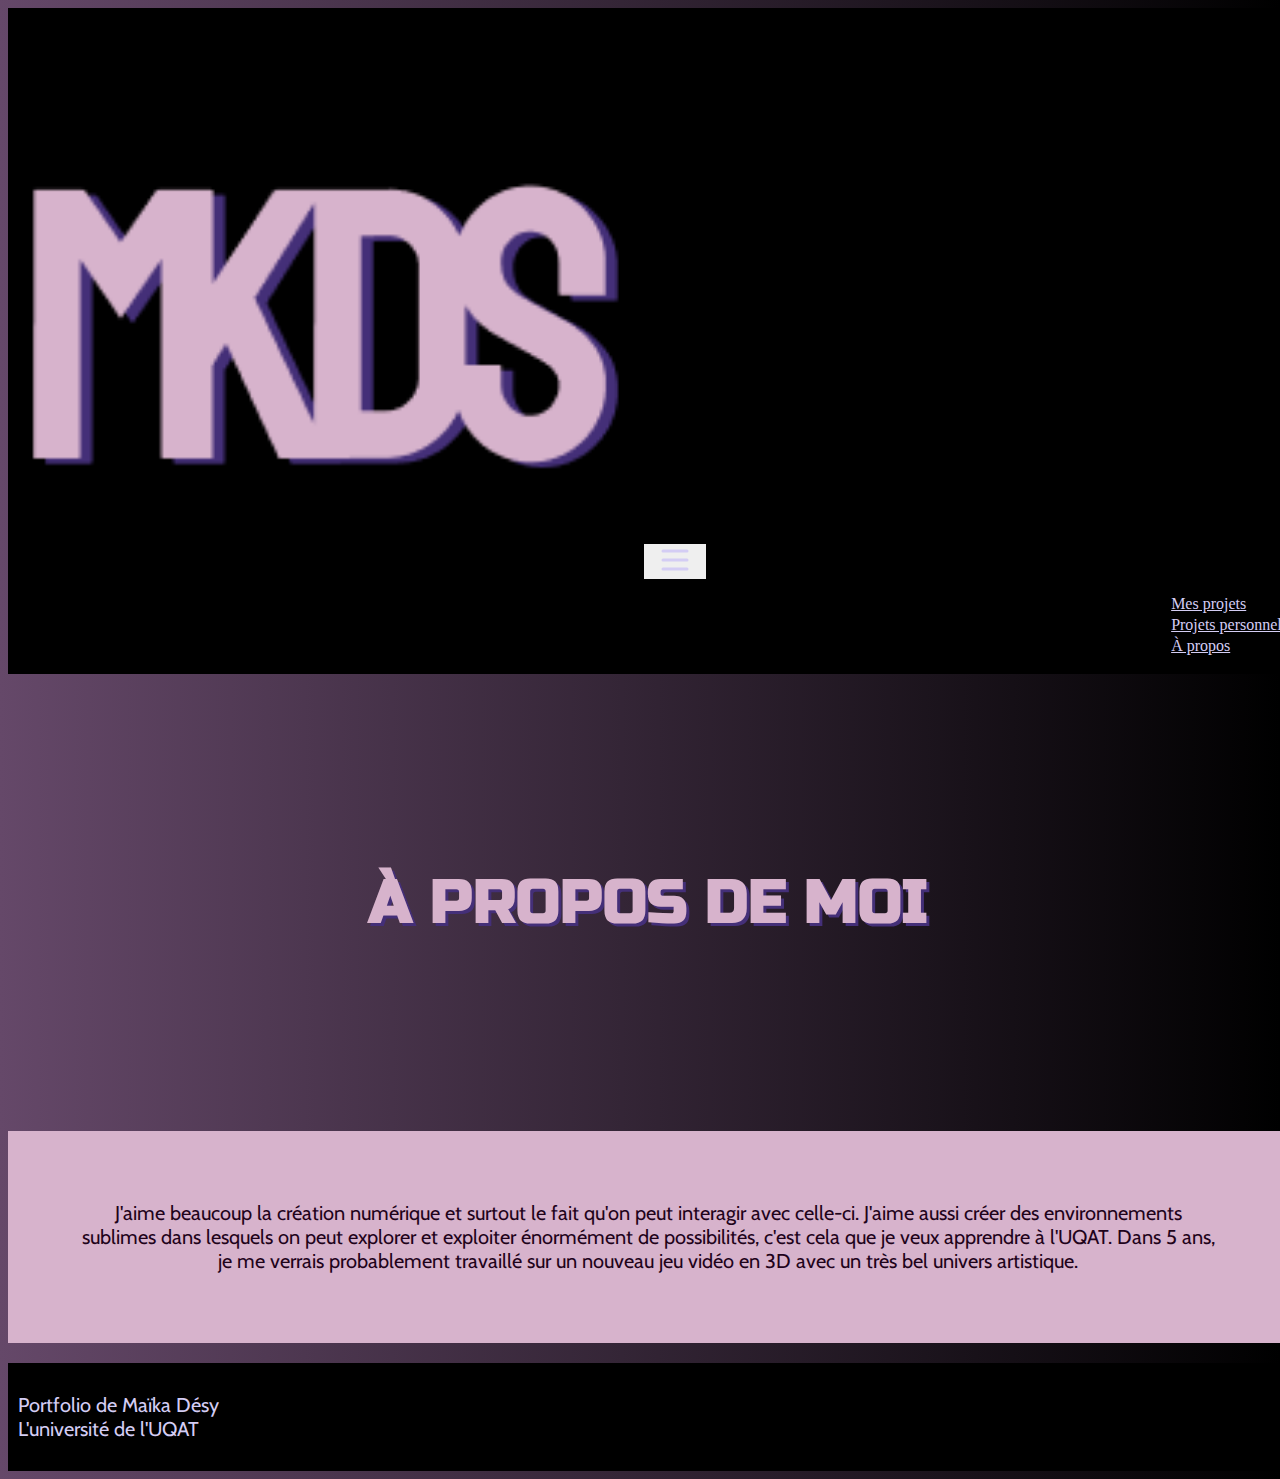
<file: a_propos.html>
<!DOCTYPE html>
<html lang="fr">
<head>
    <meta charset="UTF-8">
    <meta name="viewport" content="width=device-width, initial-scale=1.0">
    <link rel="preconnect" href="https://fonts.googleapis.com">
    <link rel="preconnect" href="https://fonts.gstatic.com" crossorigin>
    <link rel="preconnect" href="https://fonts.googleapis.com">
<link rel="preconnect" href="https://fonts.gstatic.com" crossorigin>
<link href="https://fonts.googleapis.com/css2?family=Russo+One&family=Tilt+Neon&display=swap" rel="stylesheet">
<link href="https://fonts.googleapis.com/css2?family=Cabin&family=Passion+One&family=Secular+One&display=swap" rel="stylesheet">
<link href="https://fonts.googleapis.com/css2?family=Russo+One&display=swap" rel="stylesheet">
<link href="https://fonts.googleapis.com/css2?family=Lobster&family=Russo+One&family=Tilt+Neon&display=swap" rel="stylesheet">
<link href="https://fonts.googleapis.com/css2?family=Cabin&display=swap" rel="stylesheet">
<link href="https://cdn.jsdelivr.net/npm/bootstrap@5.1.3/dist/css/bootstrap.min.css" rel="stylesheet" integrity="sha384-1BmE4kWBq78iYhFldvKuhfTAU6auU8tT94WrHftjDbrCEXSU1oBoqyl2QvZ6jIW3" crossorigin="anonymous">
    <link rel="stylesheet" href="https://cdn.jsdelivr.net/npm/bootstrap-icons@1.10.0/font/bootstrap-icons.css">
    <link rel="stylesheet" href="https://cdn.jsdelivr.net/npm/swiper@9/swiper-bundle.min.css" />
    <title>Portfolio de Maïka Désy</title>
    <link rel="stylesheet" href="style.css">
</head>
<body id="propos">
<header>

        <!-- Bannière -->
       
        <!-- Navbar -->
        <nav class="navbar navbar-light navbar-expand-lg">
            <div class="container">

            <!-- Logo -->
              <a class="navbar-brand" value="href" onclick="location.href='index.html'">
                <img class="logo" src="medias/logo/logo_horizontal.png">
              </a>

              <!-- Hamburger -->
              <button class="navbar-toggler" data-bs-toggle="collapse" data-bs-target="#mainNav" aria-controls="mainNav" aria-expanded="false" aria-label="Affichage/masquage de la navigation">
                <svg viewBox="0 0 12 10" class="hamburger" height="30px" width="50px">
                    <path d="M10,2 L2,2" class="upper" style="fill: none;stroke: #D4CDF4;stroke-linecap: round;"/>
                    <path d="M2,5 L10,5" class="middle" style="fill: none;stroke: #D4CDF4;stroke-linecap: round;"/>
                    <path d="M10,8 L2,8" class="lower" style="fill: none;stroke: #D4CDF4;stroke-linecap: round;"/>   
                </svg>
              </button>
              

              <!-- Navigation -->
              <div id="mainNav" class="collapse navbar-collapse">
                <ul class="navbar-nav d-flex align-items-end">
                  <li class="nav-item">
                    <a class="nav-link me-3" id="no1" href="index.html">Mes projets</a>
                  </li>
                  <li class="nav-item">
                    <a class="nav-link me-3" id="no2"  href="projets_personnels.html">Projets personnels</a>
                  </li>
                  <li class="nav-item">
                    <a class="nav-link me-3" id="no3" href="a_propos.html">À propos</a>
                  </li>
                  
                </ul>
              </div>  
            </div>
        </nav>
    </header>

    <main>
        <h1 class="titre_propos">À propos de moi</h1>

        <p class="propos_desc">
          J'aime beaucoup la création numérique et surtout le fait qu'on peut interagir avec celle-ci. J'aime aussi créer des environnements sublimes dans lesquels on peut explorer et exploiter 
          énormément de possibilités, c'est cela que je veux apprendre à l'UQAT. Dans 5 ans, je me verrais probablement travaillé sur un nouveau jeu vidéo en 3D avec un très bel univers artistique.
 </p>
    </main>


    <footer class="px-3 p-5">
        <p>Portfolio de Maïka Désy
        </br>
        L'université de l'UQAT
        </p>

    </footer>
    <script src="https://cdn.jsdelivr.net/npm/bootstrap@5.1.3/dist/js/bootstrap.bundle.min.js" integrity="sha384-ka7Sk0Gln4gmtz2MlQnikT1wXgYsOg+OMhuP+IlRH9sENBO0LRn5q+8nbTov4+1p" crossorigin="anonymous"></script>
    <script src="https://cdn.jsdelivr.net/npm/swiper@10/swiper-bundle.min.js"></script>
    <script src="script.js"></script>
  </body>
</html>
</file>
<file: style.css>
body#mes_projets{
    background-image: linear-gradient(to left, #000000, #654869);
    background-repeat: no-repeat;
    width: 100%;
    
}

.alert {
    margin-bottom: 0 !important;
    background-color: #8DB6D0;
    color: #280aeb;
    border: none;
    border-radius: 0%;
  }
  .alert .btn-close {
    top: 0.3rem !important;
  }
  
  nav {
    background-image: linear-gradient(to left, #000000, #000000);
    background-repeat: no-repeat;
  }
  nav .navbar-toggler {
    border: none;
  }
  
.logo{
  margin-top:-20px;
  margin-bottom:-10px;
}

  li a {
    color: #D4CDF4 !important;
  }
  li a::after {
    content: "";
    display: block;
    margin: auto;
    height: 3px;
    width: 0;
    top: 5px;
    background: transparent;
    transition: all 0.3s;
  }
  li a:hover::after, li a.active-nav::after {
    width: 100%;
    background: rgb(215, 179, 204);
  }
  
  @media screen and (min-width: 992px) {
    .navbar-collapse {
      display: flex;
      justify-content: end;
    }
  }



.hero{
  margin-bottom: 15%;
}

  .hero .card {

    background-color: #000000;
   
  }
  .hero .card h5 {
    color: #16077a;
    line-height: 1.5;
  }
  .hero .card img {
    width: 100%;
    height: 20%;
    -o-object-fit: cover;
       object-fit: cover;
    aspect-ratio: 5/3;
    
  }
  .hero .swiper-pagination-bullet {
    width: 8px;
    height: 8px;
    border-radius: 10px;
  }
  .hero .swiper-pagination-bullet-active {
    width: 20px;
    background: rgb(215, 179, 204);
    
  }


  .swiper-pagination-bullet-active {
   
    background: #D4CDF4;
  }



footer p{
  color: #D4CDF4 ;
}


  
  @media (min-width: 100px) {

    h1{
      font-family: 'Russo One', sans-serif;
      color: rgb(215, 179, 204);
    text-align: center;
    
  vertical-align: middle;
      font-size: 35px;
     
      text-transform: uppercase;
      text-shadow: 3px 3px rgb(68, 47, 120);
     
     
    }
  
    h2{
      
      color: rgb(215, 179, 204);
      text-align: center;
      font-family: 'Tilt Neon', sans-serif;
      
  display: flex;
  flex-direction: column;
  align-items: center;
      font-size: 39px;
    
    }
  
    h3{
      font-family: 'Lobster', sans-serif;
  
      margin-bottom: 50%;
      color: #D4CDF4;
      display: flex;
      font-size: 38px;
      justify-content: center;
      align-self: center;
  
    }

    .card-title{
      color: #8db6d000;
      width: 100%;
      height: 100%;
      text-align: center;
    
     font-size: 0px;
     
      position: absolute;
      background-color: #210ab300;
    }
    
    .card-title:hover{
      color: #D4CDF4;;
      width: 100%;
      height: 100%;
      text-align: center;
      font-family: 'Cabin', sans-serif;
     font-size: 30px;
     padding-top: 23%;
      position: absolute;
      background-color: #7b5f86a0;
    }
  
    .titre_portfolio{
      margin-top: 40%;
     
      
    }

    h6{
      font-family: 'Passion One', sans-serif;
      font-size: 40px;
      color: rgb(215, 179, 204);
      background-color: #1f031b;
      padding: 20px;
      
    }

    .title{
      margin-bottom: 3%;
      }
      
      
      
      h6.meilleurs_projets{
        margin-bottom: -8%;
        font-size: 40px;
      }
      
      p{
        color: #1f031b;
        font-family: 'Cabin', sans-serif;
      }
      
      
      .premier{
        background-color: rgb(215, 179, 204);
      }
      
    
  .desc{
    display: none;
  padding: 5px;
    
    
    font-size: 11px;
  }

  .desc1{
    display: none;
    padding: 5px;
    
    font-size: 11px;
  }
  
  .desc2{
    background-color: rgb(215, 179, 204);
  padding: 38px;
    

    font-size: 18px;
  }

  video{
    width: 100%;
   height: 50%;
  
  } 


  #vr{
    width: 100%;
     height: 100%;
     
  }
  
  .projet{
    background-color: rgb(215, 179, 204);
    margin-top: 75px;
  }

  img{
    width:50%;
   height: 70%;
   
   
  }

  .cinq img{
    width: 100%;
    height: 100%;
  }

  .personnage_desc{
    background-color: rgb(215, 179, 204);
    
    padding: 38px;
   
    font-size: 18px;
  }
  
  h6.personnage_title{
    width: 70%;
   margin-top: 20%;
   margin-bottom: -5%;
   font-size: 34px;
  }

  
  h6.premiers_projets{
    margin-top: 20%;
    text-align: center;
  }
  
  .portrait{
    color: rgb(215, 179, 204);
    font-size: 40px;
    text-align: center;
  
  margin-top: 5%;
  }

  .first_projects .swiper-button-prev{
    
    color: #1f031b;
   
    }
  
    .first_projects .swiper-button-next{
      
      color: #1f031b;
     
      }

  img.card-img-top{
    width: 100%;
    height: 100%;
  }

  .portrait_desc{
    background-color: rgb(215, 179, 204);
    
    padding: 38px;
    
    font-size: 18px;
  }
  
  .générique{
    color: rgb(215, 179, 204);
    font-size: 35px;
    text-align: center;
   
  margin-top: 20%;
  }
  
  .generique_film {
  
    text-align: center;
   
    
  }
  
  .generique_film img{
  
  width: 100%;
  height: 100%;
    
  }
  
  .generique_desc{
    background-color: rgb(215, 179, 204);
    
    padding: 38px;
    
    font-size: 18px;
  }

  .generique_film .swiper-button-prev{
    
    color: #1f031b;
    
    }

  .generique_film .swiper-button-next{
    color: #1f031b;
    
    }

     /** objectif carrière */

     
    
    .sous_titre{
      font-family: 'Russo One', sans-serif;
          color: rgb(215, 179, 204);
        text-align: center;
        
      vertical-align: middle;
          font-size: 30px;
         
          text-transform: uppercase;
          text-shadow: 3px 3px rgb(68, 47, 120);
    }

     .personnels_desc{
      background-color: rgb(215, 179, 204);
      
     
      margin-top: 50px;
      
    }

    .img_archives{
      width: 95%;
      margin-top: 15px;
    }

    .archive_desc{
      padding: 20px;
      font-size: 15px;
      
    }

    .archive_swippe img{
      margin-top: 15px;
      width: 100%;
      height:100%;
    }

     /** objectif carrière */
    .titre_propos{
      font-size: 34px;
      margin: 15%;
    }
    
        
        .propos_desc{
          background-color: rgb(215, 179, 204);
          text-align: center;
          padding: 30px;
          margin-top: 50px;
          font-size: 19px;
        }
    
      

        .lettre{
          width: 100%;

        }

  }
  
  @media (min-width: 800px) {

    h1{
      font-family: 'Russo One', sans-serif;
      color: rgb(215, 179, 204);
    text-align: center;
    
  vertical-align: middle;
      font-size: 60px;
     
      text-transform: uppercase;
      text-shadow: 3px 3px rgb(68, 47, 120);
     
     
    }
  
    h2{
      
      color: rgb(215, 179, 204);
      text-align: center;
      font-family: 'Tilt Neon', sans-serif;
      
  display: flex;
  flex-direction: column;
  align-items: center;
      font-size: 50px;
    
    }
  
    h3{
      font-family: 'Lobster', sans-serif;
  
      margin-bottom: 50%;
      color: #D4CDF4;
      display: flex;
      font-size: 40px;
      justify-content: center;
      align-self: center;
  
    }

    .card-title{
      color: #8db6d000;
      width: 100%;
      height: 100%;
      text-align: center;
    
     font-size: 0px;
     
      position: absolute;
      background-color: #210ab300;
    }
    
    .card-title:hover{
      color: #D4CDF4;;
      width: 100%;
      height: 100%;
      text-align: center;
      font-family: 'Cabin', sans-serif;
     font-size: 60px;
     padding-top: 23%;
      position: absolute;
      background-color: #7b5f86a0;
    }
  
  
    .titre_portfolio{
      margin-top: 15%;
     
      
    }

    .title{
      margin-bottom: 3%;
      }
      
      
      
      h6.meilleurs_projets{
        margin-bottom: -10%;
      }
      
      p{
        font-family: 'Cabin', sans-serif;
      }
      
      
      .premier{
        background-color: rgb(215, 179, 204);
      }
      

    h6{
      font-family: 'Passion One', sans-serif;
      font-size: 50px;
      color: rgb(215, 179, 204);
      background-color: #1f031b;
      padding: 20px;
      
    }
  
    .desc{
      display: flex;
      
      margin-top: 50px;

      
      font-size: 12px;
    }
    
    .desc1{
      display: flex;
      
      margin-top: 50px;
      margin-bottom: 50px;
      
      font-size: 12px;
    }

    .desc2{
      background-color: rgb(215, 179, 204);
    padding: 5px;
      display: none;
      
      font-size: 18px;
    }
    
    video{
      width: 50%;
     height: 50%;
     margin: 50px;
    
    } 


   #vr{
      width: 450px;
     height: 250px;
     margin-top: 50px;
     
     
    }
   
    .projet{
      background-color: rgb(215, 179, 204);
      margin-top: 140px;
    }

    img{
      width:47.8%;
     height: 60%;
     margin: 10px;
     
    }

    h6.personnage_title{
      width: 70%;
     margin-top: 20%;
     margin-bottom: 5%;
     font-size: 34px;
    }

    .cinq img{
      width: 98%;
      height: 100%;
      
    }

    .personnage_desc{
      background-color: rgb(215, 179, 204);
      
      padding: 38px;
      margin-top: 10px;
      font-size: 20px;
    }
    
    h6.premiers_projets{
      margin-top: 20%;
      text-align: center;
    }
    
    .portrait{
      color: rgb(215, 179, 204);
      font-size: 50px;
      text-align: center;
    
    margin-top: 5%;
    }
    
    img.card-img-top{
      width: 98.5%;
      padding-bottom: 20px;
      padding-left: 60px;
      padding-right: 60px;
      height: 20%;
      -o-object-fit: cover;
         object-fit: cover;
      
    }

    .first_projects .swiper-button-prev{
      background-color: rgb(215, 179, 204);
      border-radius: 60px;
      width: 5%;
      margin-left: -1px;
      height: 10%;
      color: #1f031b;
      padding: 27px;
      }
    
      .first_projects .swiper-button-next{
        background-color: rgb(215, 179, 204);
        border-radius: 60px;
        width: 5%;
        margin-right: -5px;
        height: 10%;
        color: #1f031b;
        padding: 27px;
        }

    .portrait_desc{
      background-color: rgb(215, 179, 204);
      
      padding: 38px;
      margin-top: 50px;
      font-size: 20px;
    }
    
    .générique{
      color: rgb(215, 179, 204);
      font-size: 50px;
      text-align: center;
     
    margin-top: 7%;
    }
    
    .generique_film {
    
      text-align: center;
     
      
    }
    
    .generique_film img{
    
    width: 94%;
    padding-bottom: 20px;
    padding-left: 60px;
    padding-right: 60px;
   
    -o-object-fit: cover;
       object-fit: cover;
    }
    
    .generique_desc{
      background-color: rgb(215, 179, 204);
      
      padding: 38px;
      margin-top: 50px;
      font-size: 20px;
    }

    .generique_film .swiper-button-prev{
      background-color: rgb(215, 179, 204);
      border-radius: 60px;
      width: 5%;
      margin-left: 10px;
      height: 10%;
      color: #1f031b;
      padding: 27px;
      }

    .generique_film .swiper-button-next{
      background-color: rgb(215, 179, 204);
      border-radius: 60px;
      width: 5%;
      margin-right: 10px;
      height: 10%;
      color: #1f031b;
      padding: 27px;
      }
  

 /** objectif carrière */

 

.sous_titre{
  font-family: 'Russo One', sans-serif;
      color: rgb(215, 179, 204);
    text-align: center;
    
  vertical-align: middle;
      font-size: 30px;
     
      text-transform: uppercase;
      text-shadow: 3px 3px rgb(68, 47, 120);
}

 .personnels_desc{
  background-color: rgb(215, 179, 204);
  
 
  margin-top: 50px;
  font-size: 20px;
}

.img_archives{
  width: 95%;
  margin-top: 20px;
}

.archive_desc{
  padding:20px;
  font-size: 17px;
}

.archive_swippe img{
  margin-top: 20px;
  width: 98%;
  height:100%;
}

 /** à propos */
.titre_propos{
  font-size: 60px;
  margin: 15%;
}

    
    .propos_desc{
      
      background-color: rgb(215, 179, 204);
      text-align: center;
      padding: 70px;
      margin-top: 50px;
      font-size: 20px;
      
    }

    .lettre{
      width: 60%;

    }


    }


@media (min-width: 1300px) {

  h1{
    font-family: 'Russo One', sans-serif;
    color: rgb(215, 179, 204);
  text-align: center;
  
vertical-align: middle;
    font-size: 70px;
   
    text-transform: uppercase;
    text-shadow: 3px 3px rgb(68, 47, 120);
   
   
  }

  h2{
    
    color: rgb(215, 179, 204);
    text-align: center;
    font-family: 'Tilt Neon', sans-serif;
    
display: flex;
flex-direction: column;
align-items: center;
    font-size: 60px;
  
  }

  h3{
    font-family: 'Lobster', sans-serif;

    margin-bottom: 30%;
    color: #D4CDF4;
    display: flex;
    font-size: 50px;
    justify-content: center;
    align-self: center;

  }

  .card-title{
    color: #8db6d000;
    width: 100%;
    height: 100%;
    text-align: center;
  
   font-size: 0px;
   
    position: absolute;
    background-color: #210ab300;
  }
  
  .card-title:hover{
    color: #D4CDF4;;
    width: 100%;
    height: 100%;
    text-align: center;
    font-family: 'Cabin', sans-serif;
   font-size: 60px;
   padding-top: 23%;
    position: absolute;
    background-color: #7b5f86a0;
  }

  .titre_portfolio{
    margin-top: 15%;
   
    
  }

  .title{
    margin-bottom: 3%;
    }
    
    
    
    h6.meilleurs_projets{
      margin-bottom: -3%;
    }
    
    p{
      font-family: 'Cabin', sans-serif;
    }
    
    
    .premier{
      background-color: rgb(215, 179, 204);
    }
    


  h6{
    font-family: 'Passion One', sans-serif;
    font-size: 50px;
    color: rgb(215, 179, 204);
    background-color: #1f031b;
    padding: 20px;
    
  }
  
.desc{
  display: flex;
  
  margin: 38px;
width: 50%;

  font-size: 20px;
}

.desc1{
  display: flex;
  width: 50%;
  margin: 38px;
  font-size: 18px;
}

.desc2{
  background-color: rgb(215, 179, 204);
padding: 5px;
  display: none;
  
  font-size: 18px;
}

video{
  width: 50%;
 height: 50%;
margin: 38px;
} 


#vr{
  width: 650px;
 height: 350px;
 margin: 38px;
}


.projet{
  background-color: rgb(215, 179, 204);
  margin-top: 140px;
}

img{
  width:47.8%;
 height: 60%;
 margin: 10px;
 
}

.personnage_desc{
  background-color: rgb(215, 179, 204);
  
  padding: 38px;
  margin-top: 10px;
  font-size: 20px;
}

h6.personnage_title{
  width: 70%;
 margin-top: 20%;
margin-bottom: 3%;
 font-size: 34px;
}

.cinq img{
  width: 97%;
  height:97%;
}

h6.personnage_title{
  width: 50%;
 margin-top: 10%;
}


h6.premiers_projets{
  margin-top: 20%;
  text-align: center;
}

.portrait{
  color: rgb(215, 179, 204);
  font-size: 50px;
  text-align: center;

margin-top: 5%;
}

img.card-img-top{
  width: 93%;
  padding-bottom: 20px;
  padding-left: 190px;
;
  height: 10%;
  -o-object-fit: cover;
     object-fit: cover;
  
}


.portrait_desc{
  background-color: rgb(215, 179, 204);
  
  padding: 38px;
  margin-top: 50px;
  font-size: 20px;
}

.first_projects .swiper-button-prev{
  background-color: rgb(215, 179, 204);
  border-radius: 60px;
  width: 5%;
  margin-left: 20px;
  height: 10%;
  color: #1f031b;
  padding: 5px;
  }

  .first_projects .swiper-button-next{
    background-color: rgb(215, 179, 204);
    border-radius: 60px;
    width: 5%;
    margin-right: 30px;
    height: 10%;
    color: #1f031b;
    padding: 5px;
    }

.générique{
  color: rgb(215, 179, 204);
  font-size: 50px;
  text-align: center;
 
margin-top: 7%;
}

.generique_film {

  text-align: center;
 
  
}

.generique_film img{
    
    width: 90%;
    padding-bottom: 20px;
    padding-left: 60px;
    padding-right: 60px;
   
    -o-object-fit: cover;
       object-fit: cover;
    }

.generique_desc{
  background-color: rgb(215, 179, 204);
  
  padding: 38px;
  margin-top: 50px;
  font-size: 20px;
}

.generique_film .swiper-button-prev{
  background-color: rgb(215, 179, 204);
  border-radius: 60px;
  width: 5%;
  margin-left: 10px;
  height: 10%;
  color: #1f031b;
  padding: 5px;
  }

  .generique_film .swiper-button-next{
    background-color: rgb(215, 179, 204);
    border-radius: 60px;
    width: 5%;
    margin-right: 10px;
    height: 10%;
    color: #1f031b;
    padding: 5px;
    }

    /** objectif carrière */

    
    .sous_titre{
      font-family: 'Russo One', sans-serif;
          color: rgb(215, 179, 204);
        text-align: center;
        
      vertical-align: middle;
          font-size: 30px;
         
          text-transform: uppercase;
          text-shadow: 3px 3px rgb(68, 47, 120);
    }

    .personnels_desc{
      background-color: rgb(215, 179, 204);
      font-size: 20px;
    }

.img_archives{
  width: 89%;
  margin-top: 40px;
}

.archive_desc{
  padding:20px;
  font-size: 19px;
  
}

.archive_swippe img{
  margin-top: 40px;
  width: 97%;
  height:97%;
}

    /** à propos de moi*/

.titre_propos{
  font-size: 70px;
  margin: 10%;
}

    
    .propos_desc{
      
      background-color: rgb(215, 179, 204);
      text-align: center;
      padding: 70px;
      margin-top: 50px;
      margin-bottom: 50px;
      font-size: 30px;
      
    }

    .lettre{
      width: 70%;
      margin-bottom: 150px;
    }

   

}


/** objectif carrière */


.titre_personnels{
  margin: 17%;
}

.sous_titre{
  font-family: 'Russo One', sans-serif;
      color: rgb(215, 179, 204);
    text-align: center;
    
  vertical-align: middle;
      font-size: 30px;
     
      text-transform: uppercase;
      text-shadow: 3px 3px rgb(68, 47, 120);
}

body#carriere{
  background-image: linear-gradient(to left, #000000, #654869);
  background-repeat: no-repeat;
  width: 100%;
 
}





body#propos{
  background-image: linear-gradient(to left, #000000, #654869);
  background-repeat: no-repeat;
  width: 100%;
 
}



footer{

  background-color: #000000;
  color: #D4CDF4 ;
  width: 100%;
  padding: 10px;
  font-size: 20px;
 
}

.link{
  color: #D4CDF4 ;
  text-decoration: none;
}

.link:hover{
  color: rgb(215, 179, 204); 
  text-decoration: none;
}
</file>
